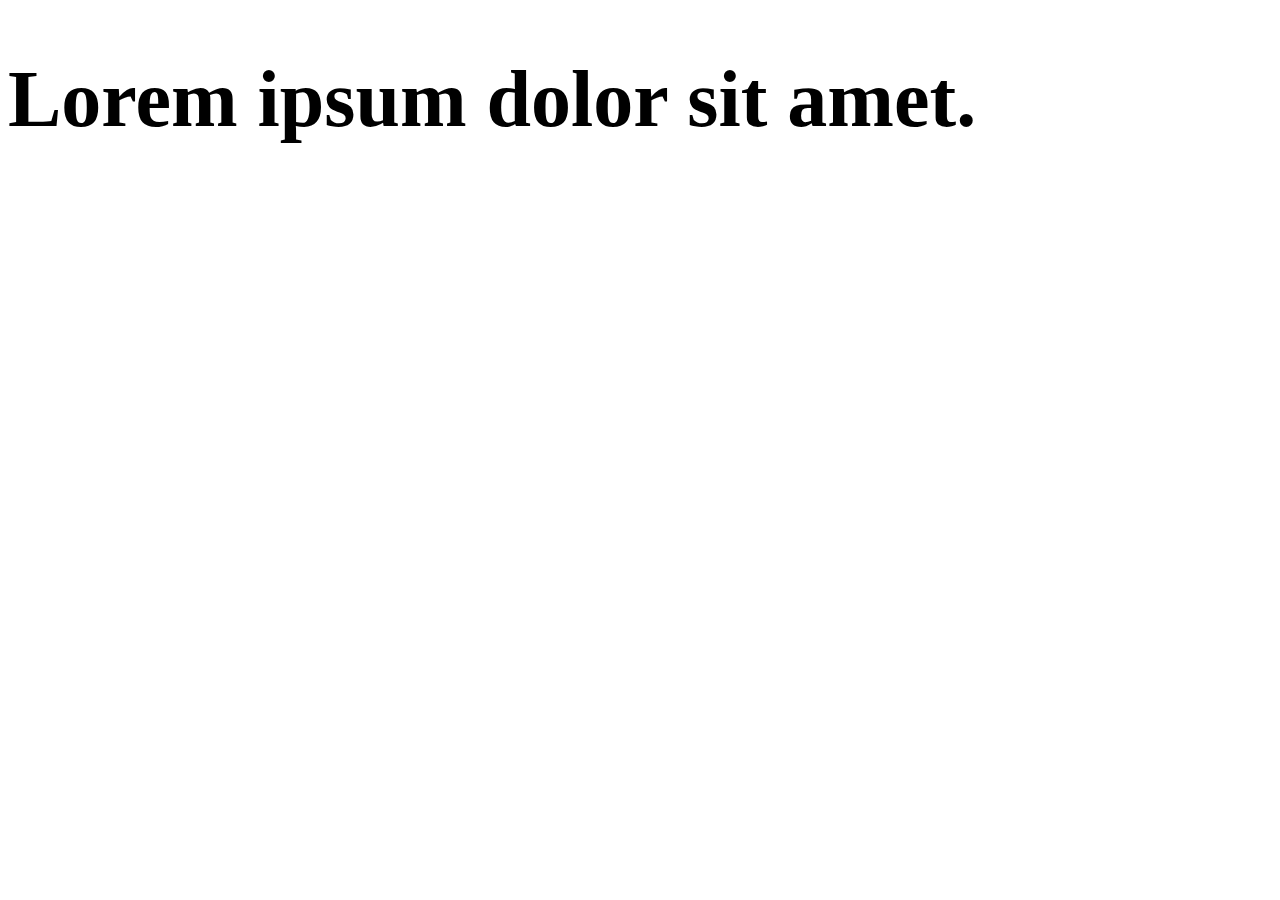
<file: desktop.html>
<!DOCTYPE html>
<html lang="en">

<head>
    <meta charset="UTF-8">
    <meta name="viewport" content="width=device-width, initial-scale=1.0">
    <title>Document</title>
    <style>
        h1 {
            font-size: 5rem;
        }

        @media (max-width:992px) {
            body {
                background: pink;
            }

            h1 {
                font-size: 3.5rem;
            }
        }

        @media (max-width:768px) {
            body {
                background: red;
            }

            h1 {
                font-size: 2rem;
            }
        }

        @media (max-width:576px) {
            body {
                background: black;
            }

            h1 {
                font-size: 1rem;
                color: #fff;
            }
        }
    </style>
</head>

<body>
    <h1>Lorem ipsum dolor sit amet.</h1>
</body>

</html>
</file>
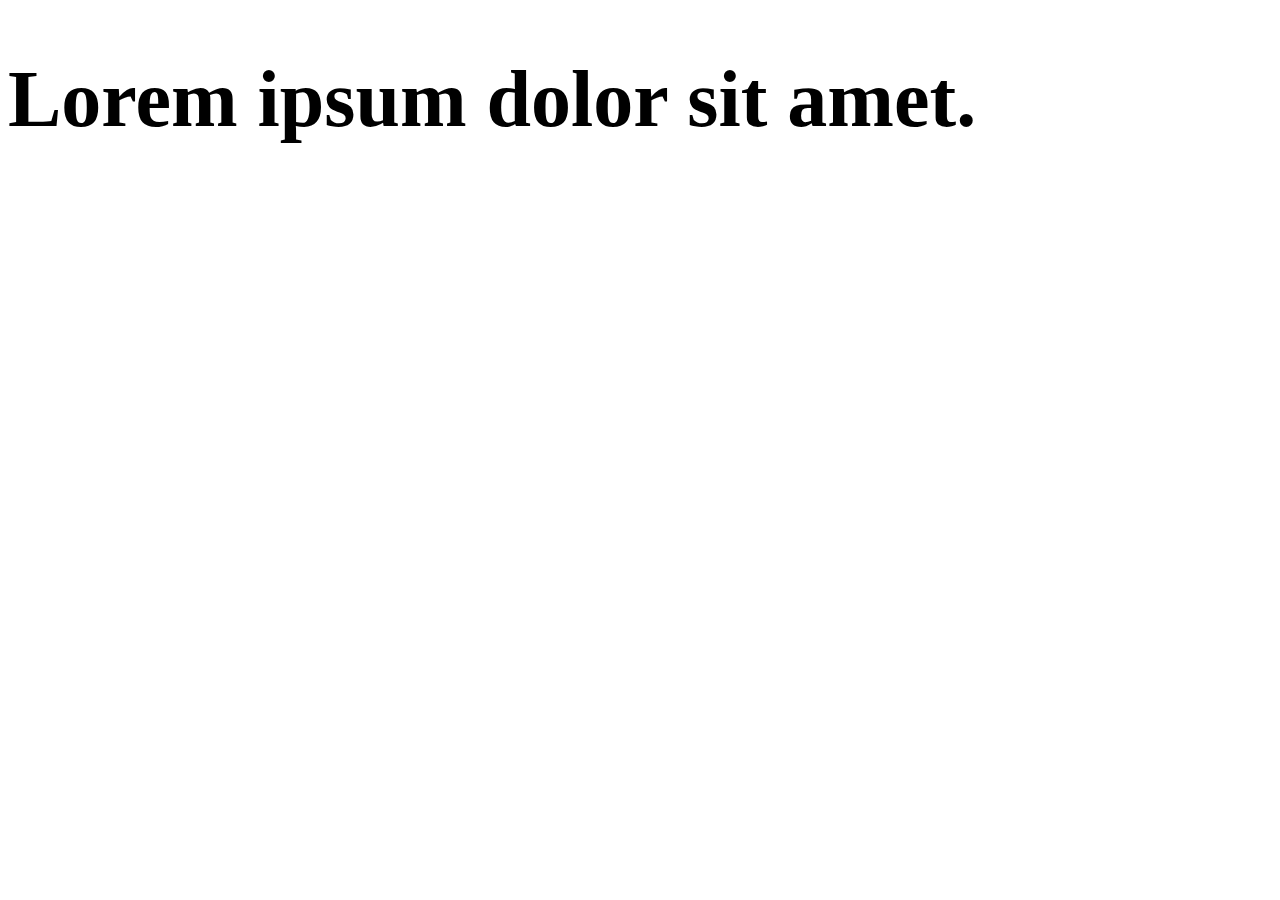
<file: mobile.html>
<!DOCTYPE html>
<html lang="en">

<head>
    <meta charset="UTF-8">
    <meta name="viewport" content="width=device-width, initial-scale=1.0">
    <title>Document</title>
    <style>
        h1 {
            font-size: 1rem;
        }

        @media (min-width:576px) {
            h1 {
                font-size: 2.2rem;
            }
        }

        @media (min-width:768px) {
            h1 {
                font-size: 3.5rem;
            }
        }

        @media (min-width:992px) {
            h1 {
                font-size: 5rem;
            }
        }
    </style>
</head>

<body>
    <h1>Lorem ipsum dolor sit amet.</h1>
</body>

</html>
</file>
